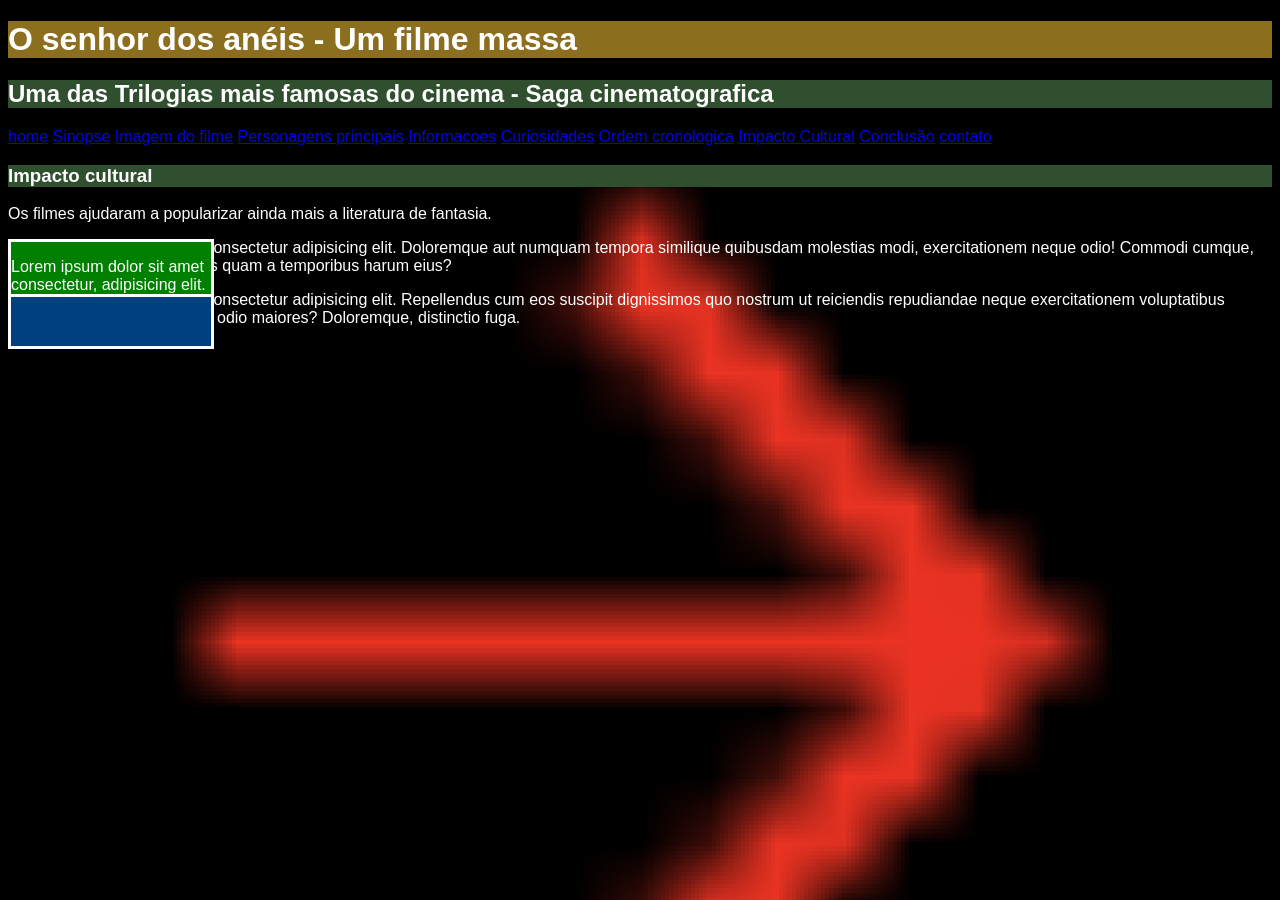
<file: Impacto.html>
<!DOCTYPE html>
<html lang="en">
<head>
    <meta charset="UTF-8">
    <meta name="viewport" content="width=device-width, initial-scale=1.0">
    <title>Impacto cultural</title>
     <link rel="stylesheet" href="Styles.css">
</head>
<body id="impacto">
    <h1 id="titulo_principal">O senhor dos anéis - Um filme massa</h1>
        <h2 class="titulo_segundario">Uma das Trilogias mais famosas do cinema - Saga cinematografica</h2>
    <div>

        <nav>
            <a href="index.html">home</a>
            <a href="Sinopse.html">Sinopse</a>
            <a href="imagemfilme.html">Imagem do filme</a>
            <a href="Personagens.html">Personagens principais</a>
            <a href="informacoes.html">Informacoes</a>
            <a href="Curiosidades.html">Curiosidades</a>
            <a href="ordem.html">Ordem cronologica</a>
            <a href="Impacto.html">Impacto Cultural</a>
            <a href="#conclusao">Conclusão</a>
            <a href="contato.html">contato</a>
        </nav>
    </div>

    <div>
        <h3 class="titulo_segundario">Impacto cultural</h3>
        <p>Os filmes ajudaram a popularizar ainda mais a literatura de fantasia.</p>
    </div>

    <div class="noticia um"> 
        <p>Lorem ipsum dolor sit amet consectetur, adipisicing elit. Asperiores vitae numquam possimus voluptates labore fuga voluptate eaque. Nihil distinctio quasi debitis ullam natus, dolores delectus officia, praesentium accusantium magnam asperiores.</p>
    </div>
        
    <div class="noticia dois"></div>
        <p>Lorem ipsum dolor sit amet consectetur adipisicing elit. Doloremque aut numquam tempora similique quibusdam molestias modi, exercitationem neque odio! Commodi cumque, dolorum animi hic perspiciatis quam a temporibus harum eius?</p>
    </div>
    
    <div class="noticia tres"></div>
        <p>Lorem ipsum dolor sit amet consectetur adipisicing elit. Repellendus cum eos suscipit dignissimos quo nostrum ut reiciendis repudiandae neque exercitationem voluptatibus totam, soluta voluptates eum odio maiores? Doloremque, distinctio fuga.</p>
    </div>


</body>
</html>
</file>
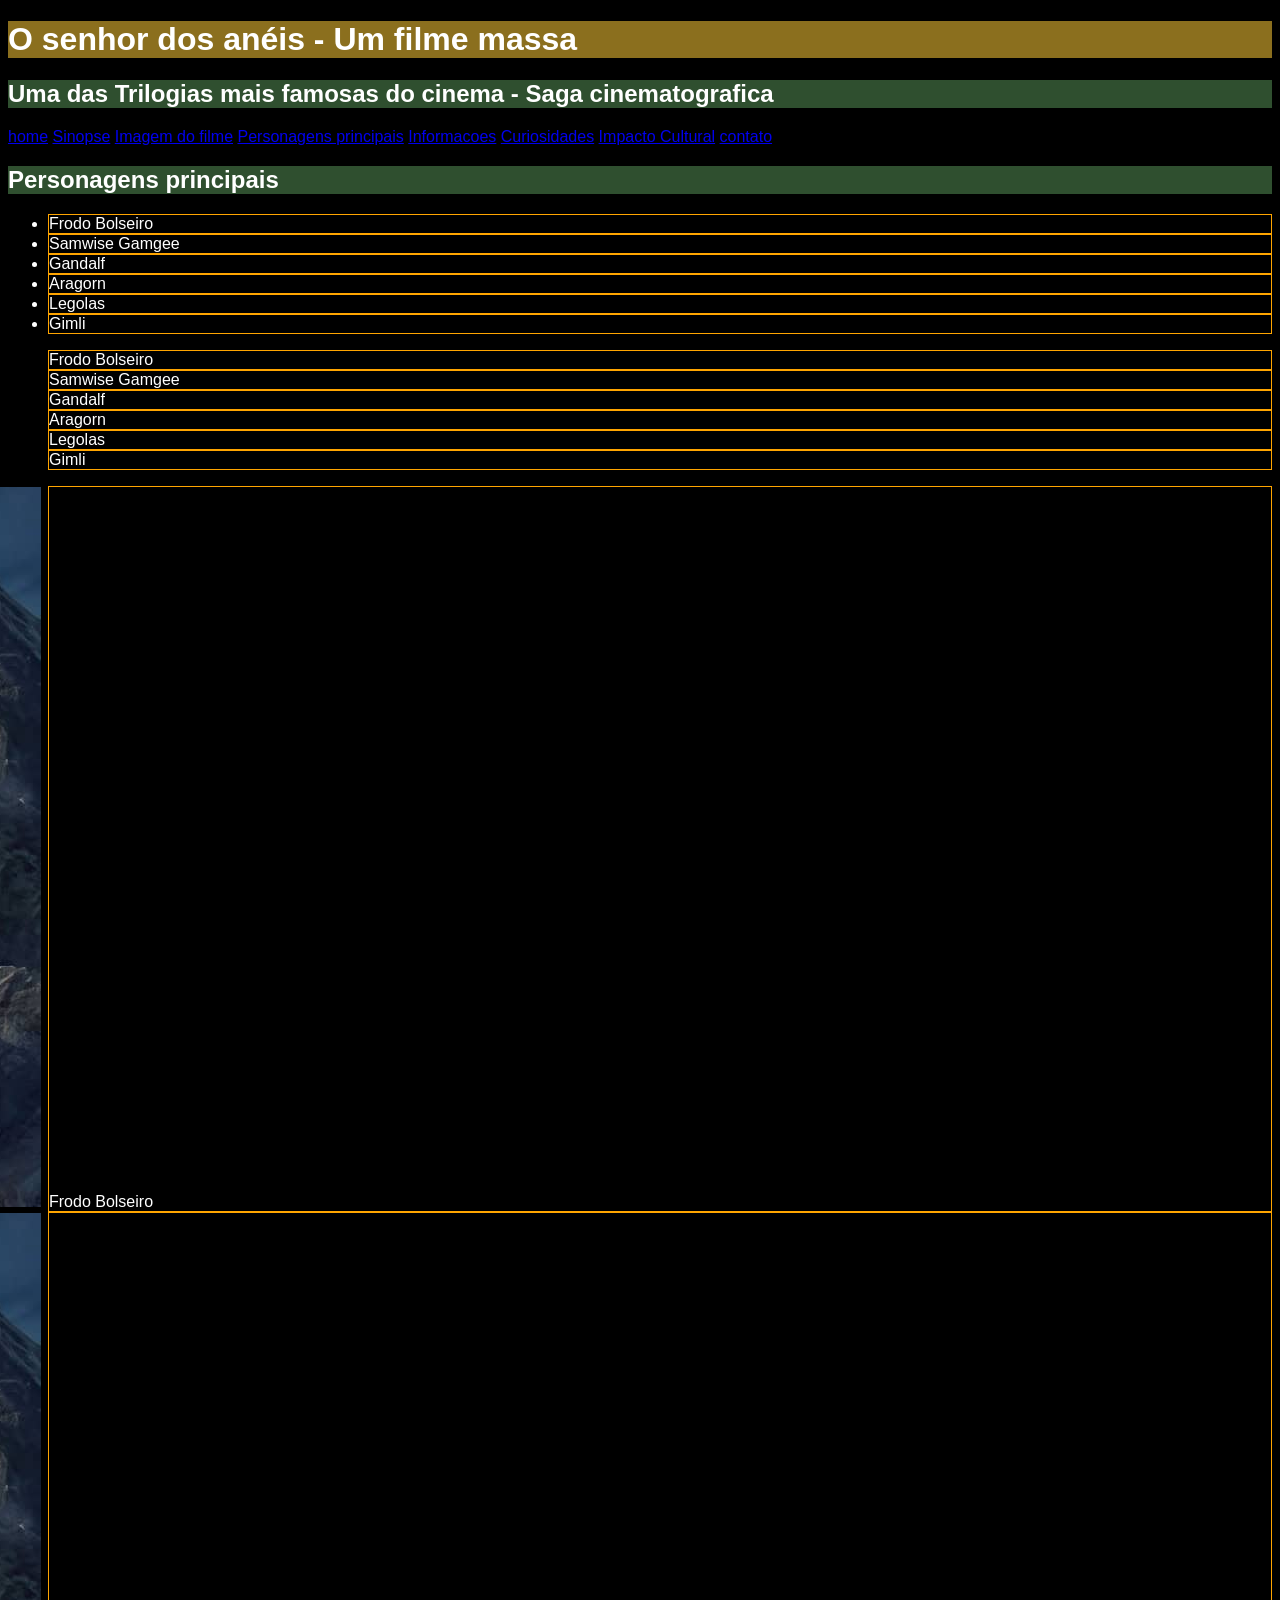
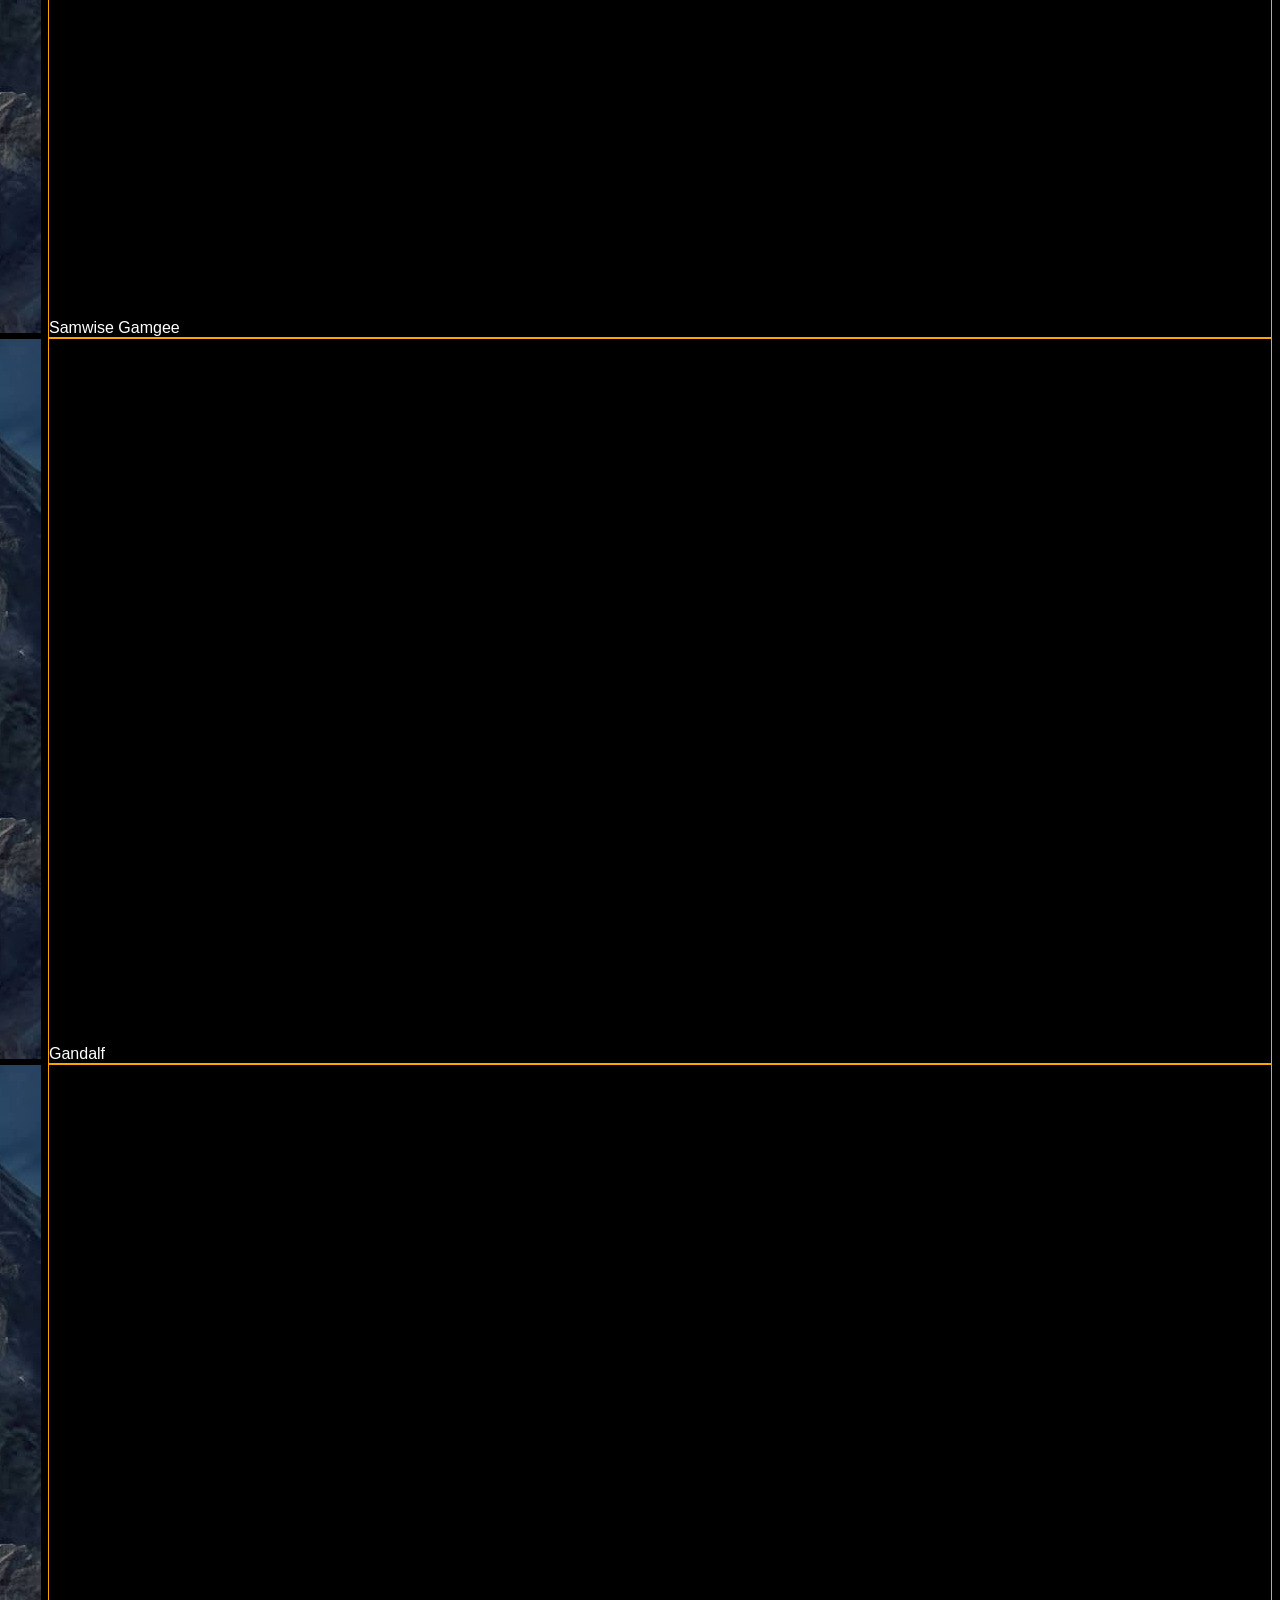
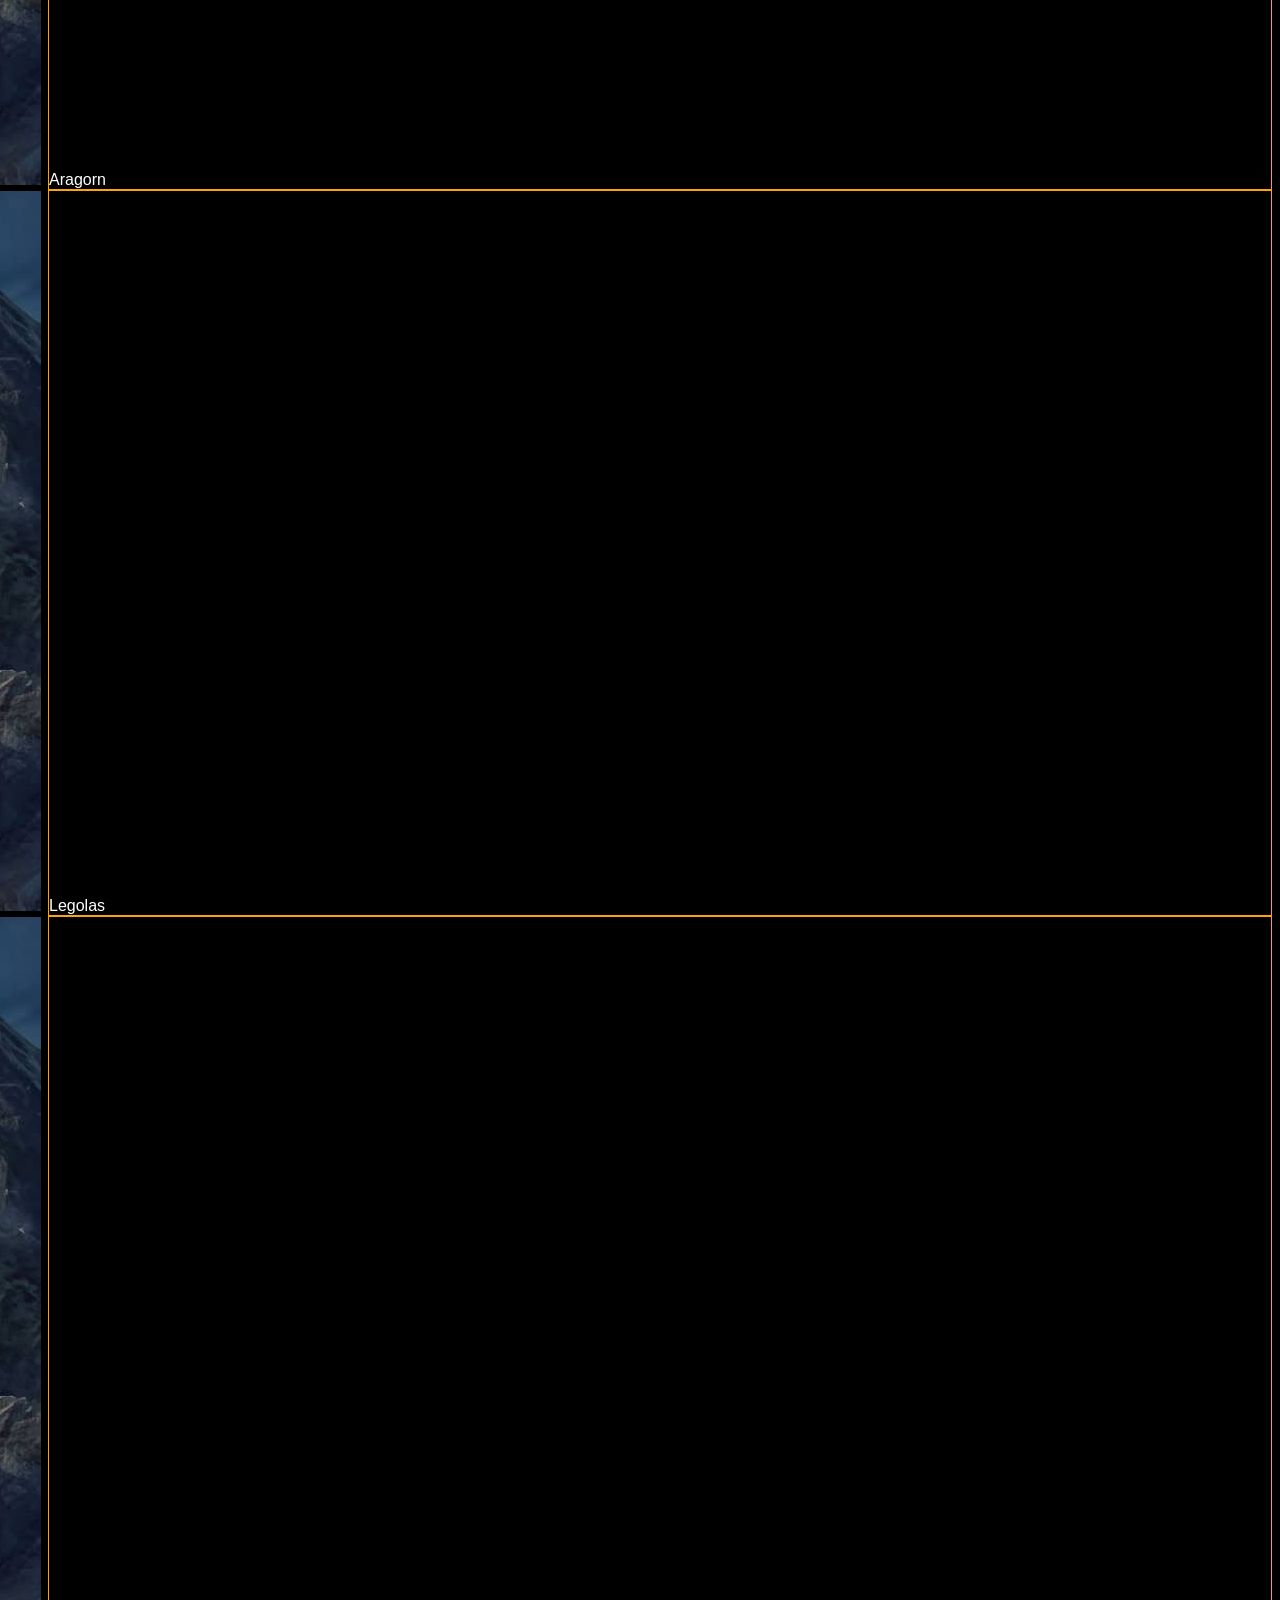
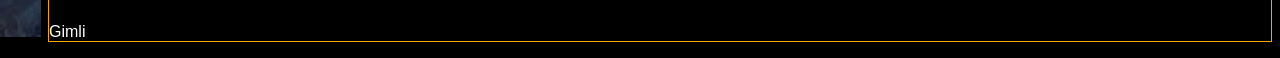
<file: personagens.html>
<!DOCTYPE html>
<html lang="en">
<head>
    <meta charset="UTF-8">
    <meta name="viewport" content="width=device-width, initial-scale=1.0">
    <title>Personagens</title>
    <link rel="stylesheet" href="Styles.css">
</head>
<body>
    <h1 id="titulo_principal">O senhor dos anéis - Um filme massa</h1>
        <h2 class="titulo_segundario">Uma das Trilogias mais famosas do cinema - Saga cinematografica</h2>

        <nav>
            <a href="index.html">home</a>
            <a href="Sinopse.html">Sinopse</a>
            <a href="imagemfilme.html">Imagem do filme</a>
            <a href="Personagens.html">Personagens principais</a>
            <a href="informacoes.html">Informacoes</a>
            <a href="Curiosidades.html">Curiosidades</a>
            <a href="Impacto.html">Impacto Cultural</a>
            <a href="contato.html">contato</a>
        </nav>
    <h2 class="titulo_segundario">Personagens principais</h2>
        <ul>
            <li>Frodo Bolseiro</li>
            <li> Samwise Gamgee</li>
            <li>Gandalf</li>
            <li>Aragorn</li>
            <li>Legolas</li>
            <li>Gimli</li>
        </ul>

         <ul id="teste_estilo_lista_ul">
            <li>Frodo Bolseiro</li>
            <li> Samwise Gamgee</li>
            <li>Gandalf</li>
            <li>Aragorn</li>
            <li>Legolas</li>
            <li>Gimli</li>
        </ul>

        <ol id="teste_estilo_lista_ol">
            <li>Frodo Bolseiro</li>
            <li> Samwise Gamgee</li>
            <li>Gandalf</li>
            <li>Aragorn</li>
            <li>Legolas</li>
            <li>Gimli</li>
        </ol>
</body>
</html>
</file>
<file: Styles.css>
#titulo_principal{
       background-color: #8B6F1E;
       color: white;
     }

     .titulo_segundario{
        background-color: #2F4F2F;
        color: white;
     }

.rodape{
    text-align: center;
}

body{
    background-color: rgb(0, 0, 0); /* cor de fundo */
    color: rgb(255, 255, 255); /* cor da fonte */
    font-family: "Roboto", sans-serif; /* fonte do texto */
    font-size: 16px; /* tamanho da fonte - px/em/rem */
}

#layout{
    font-size: 1em; /* herda o tamanho do pai dele (no nosso caso o body) com um multiplicador */
    display: flex;
    flex-direction: column; /*Usado para denifir a direcao dos elementos que sao filhos de um display flex*/
    font-style: oblique; /* estilo da fonte: italic - normal - oblique */
    line-height: 30px; /* espaçamento entre linhas */
    font-weight: 400; /* negrito em CSS 100 a 900 bold e bolder */
    text-transform: none; /* Capitalização do texto: uppercase - lowercase - capitalize */
    text-decoration: none; /* Sublinhado de texto: underline ou overline double - dashed - dotted - wavy - none */
    word-spacing: 5px; /* espaçamento entre linhas */
    letter-spacing: none; /* Espaçamento entre letras */
    text-indent: 20px; /* Espaçamento de paragrafo primeira linha */
    text-align: left; /* Alinhamento de texto: left - right - justify e center */
    /*border-style: dashed; /*Estilo da borda sold, dashed, dotted, double
    border-width: 1em; /*Espessura da borda
    border-color: rgb(52, 235, 164); /*Cor da borda*/
    border: dashed 5px rgb(52, 235, 164); /*Definir estilo, espessura e cor da borda numa mesma linha*/
    border-top: dotted 10px rebeccapurple;
    border-left: dotted 20px red;
    border-bottom: solid 15px #fff000;
    /*border-righ: estilzar lado direito da borda*/
    border-radius: 50px; /*Arredondar cantos da borda - px / % */
    margin: 20px; /*Margem do lado de FORA da borda*/
    margin-left: 20px; /*Margem a esquerda fora da borda*/
    margin-right: 20px; /*Margem a direito fora da borda*/
    margin-bottom: 20px; /*Margem de baixo fora da borda*/
    margin-top: auto; /*Margem de cima fora da borda*/  
    /*padding: 20px; /*Margem DENTRO da borda*/
    padding-left: 20px;
    padding-right: 20px;
    padding-bottom: 20px;
    padding-top: 20px ;  
}

nav{
    text-decoration: none;
}

.text_display{
    background-color: orange;
    display: inline-block;
}

#teste_estilo_lista_ul{
    list-style-type:none; /*disc, circle none define o estilo de marcador da lista nao ordenada (ul)*/
}

#teste_estilo_lista_ol{
   /* list-style-type: upper-roman; decimal, lower-roman, upper-roman, lower-alpha, letras, numeros romandos etc antes de cada linha.*/
    list-style-image: url('img/senhordosaneis_fundo.jpg');
}

li{
    border: solid 1px orange;
    list-style-position: outside;
}

#impacto{
    /* background: url(img/senhordosaneis_fundo.jpg) no-repeat; resume a imagem e como ira se repetir*/

    background-image: url(img/seta_direita_vermelha.png); /*carrega imagem ao fundo do elemento html*/
    background-repeat: no-repeat; /*repeat-x / repeat-y / no-repeat/ configura a forma como a imagem irá repetir ao fundo do elemento html*/

    /* background-position: center; /* left / right / top / bottom/ denter e pode dois ao mesmo tempo 
    width: 2000px;
    height: 1500px;*/

    background-size: cover;/*serve para definir COMO a img será exibida ao fundo do elemento htmk- contain-cover-px-% auto*/

    background-attachment: fixed;/*define como a img vai lidar com o scroll*/

    text-shadow: 13xp 3px 2px red;/* define a sombra do texto */

    position: relative;
}

.noticia{
    border:solid 3px white;
    width: 200px;
    position: fixed; /*define o posicionamento atras ou na frente dos elementos html: fixed, relative, absolute e static*/
    height: 52px;
    overflow: auto; /*configura o comportamento de quanto por exemplo um texto passa das bordas de um elemento html (da um overflow) visible/hidden/scroll/auto */
    box: shadow 3px 3px 3px 3px pink; /*define a sombra de um elemento html de bloco*/
}

.um{
    border:solid 3px white;
    width: 200px;
    background-color: green;
    z-index: 3; /*define a ordem que o elemento vai ficar uns atras dos outros*/
}

.dois{
    border:solid 3px white;
    width: 200px;
    background-color: rgb(100, 9, 110);
}

.tres{
    border:solid 3px white;
    width: 200px;
    background-color: rgb(0, 64, 128);
}
</file>
